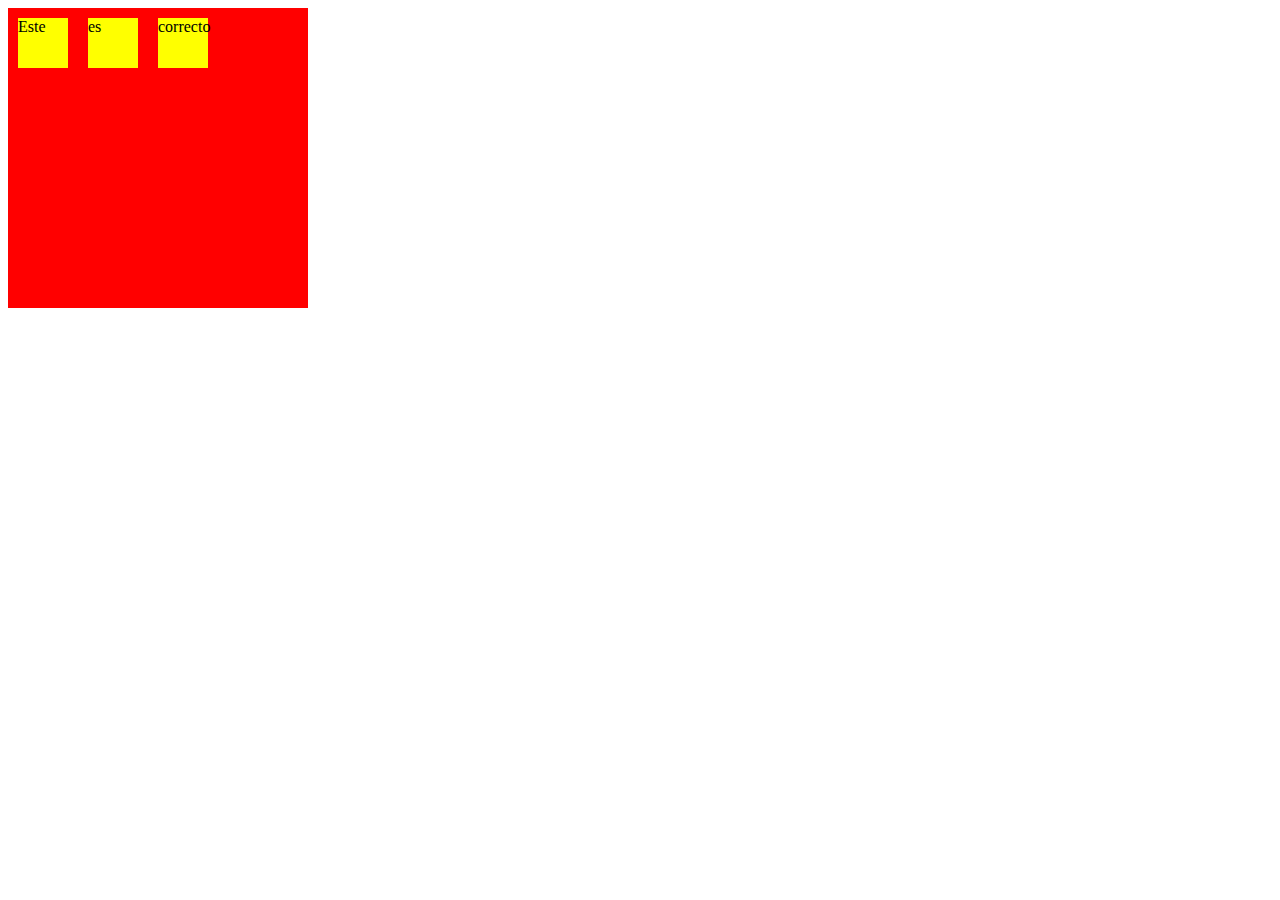
<file: DiVcostado/index.html>
<!DOCTYPE html>
<html lang="en">
<head>
  <meta charset="UTF-8">
  <meta name="viewport" content="width=device-width, initial-scale=1.0">
  <meta http-equiv="X-UA-Compatible" content="ie=edge">
  <title>Document</title>
  <link rel="stylesheet" href="assets/css/main.css">
</head>
<body>
  <div class="general">
    <div class="costado">Este</div>
    <div class="costado">es</div>
      <div class="costado">correcto</div>
  </div>
</body>
</html>
</file>
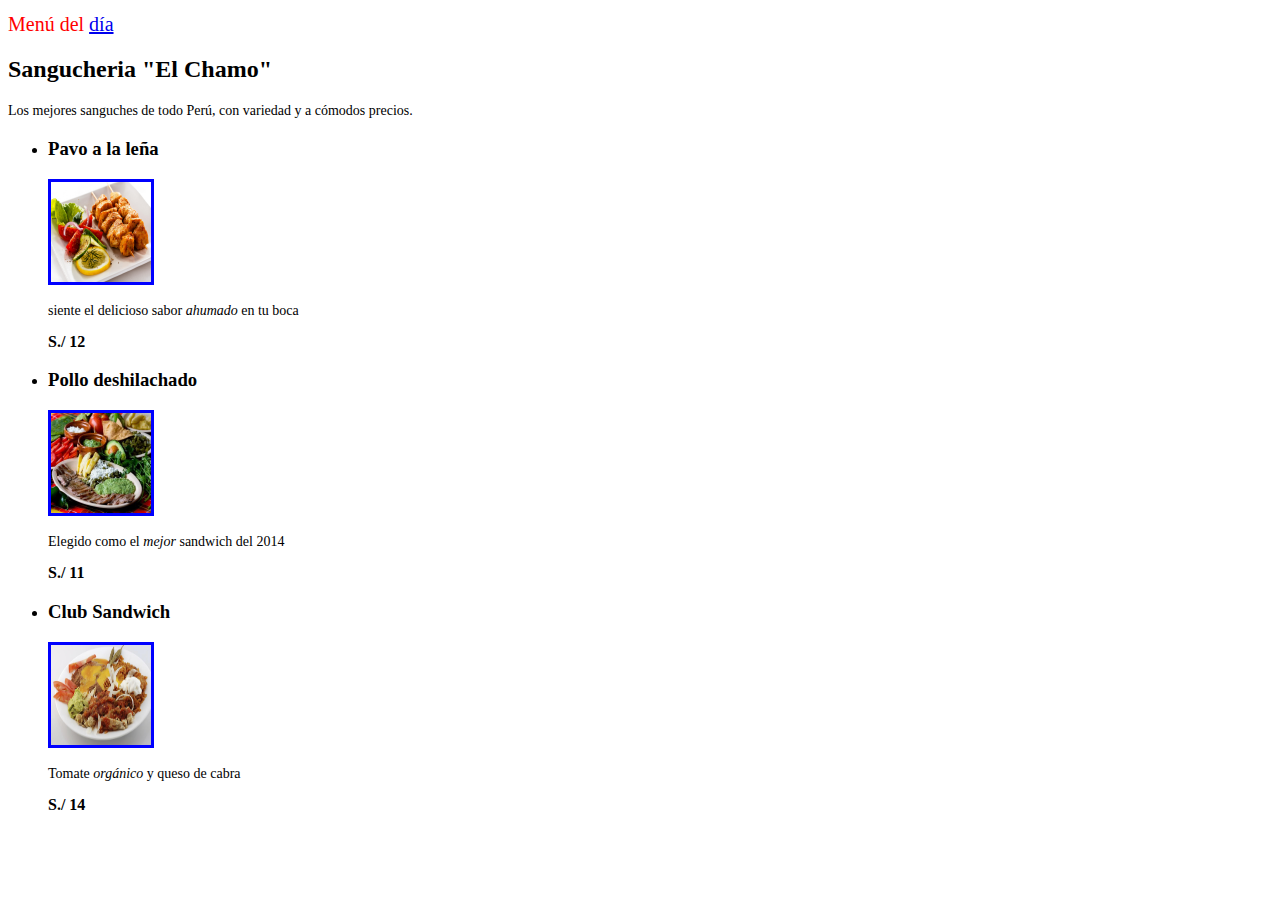
<file: Ejercicio1/index.html>
<!DOCTYPE html>
<html>
<head>
	<meta charset = "utf-8">
	<title>Sangucheria "El Chamo"</title>
  <link rel="stylesheet" href="assets/css/main.css">
</head>
<body>
	<h1>Menú del <a href="https://www.google.com.pe/webhp?sourceid=chrome-instant&ion=1&espv=2&ie=UTF-8#q=what+day+is+today" target="_blank">día</a></h1>
	<h2>Sangucheria "El Chamo"</h2>
	<p>Los mejores sanguches de todo Perú, con variedad y a cómodos precios.</p>
	<!-- se crea una lista para cada plato del menú -->
	<ul>
		<li>
			<h3>Pavo a la leña</h3>
			<img src="assets/img/comida1.jpg" width="100px" height="100px">

			<p>siente el delicioso sabor <em>ahumado</em> en tu boca</p>
			<strong>S./ 12</strong>
		</li>
		<li>
			<h3>Pollo deshilachado</h3>
			<img src="assets/img/comida2.jpg" width="100px" height="100px">
			<p>Elegido como el <em>mejor</em> sandwich del 2014</p>
			<strong>S./ 11</strong>
		</li>
		<li>
			<h3>Club Sandwich</h3>
			<img src="assets/img/comida3.jpg" width="100px" height="100px">
			<p>Tomate <em>orgánico</em> y queso de cabra</p>
			<strong>S./ 14</strong>
		</li>
	</ul>
</body>
</html>
</file>
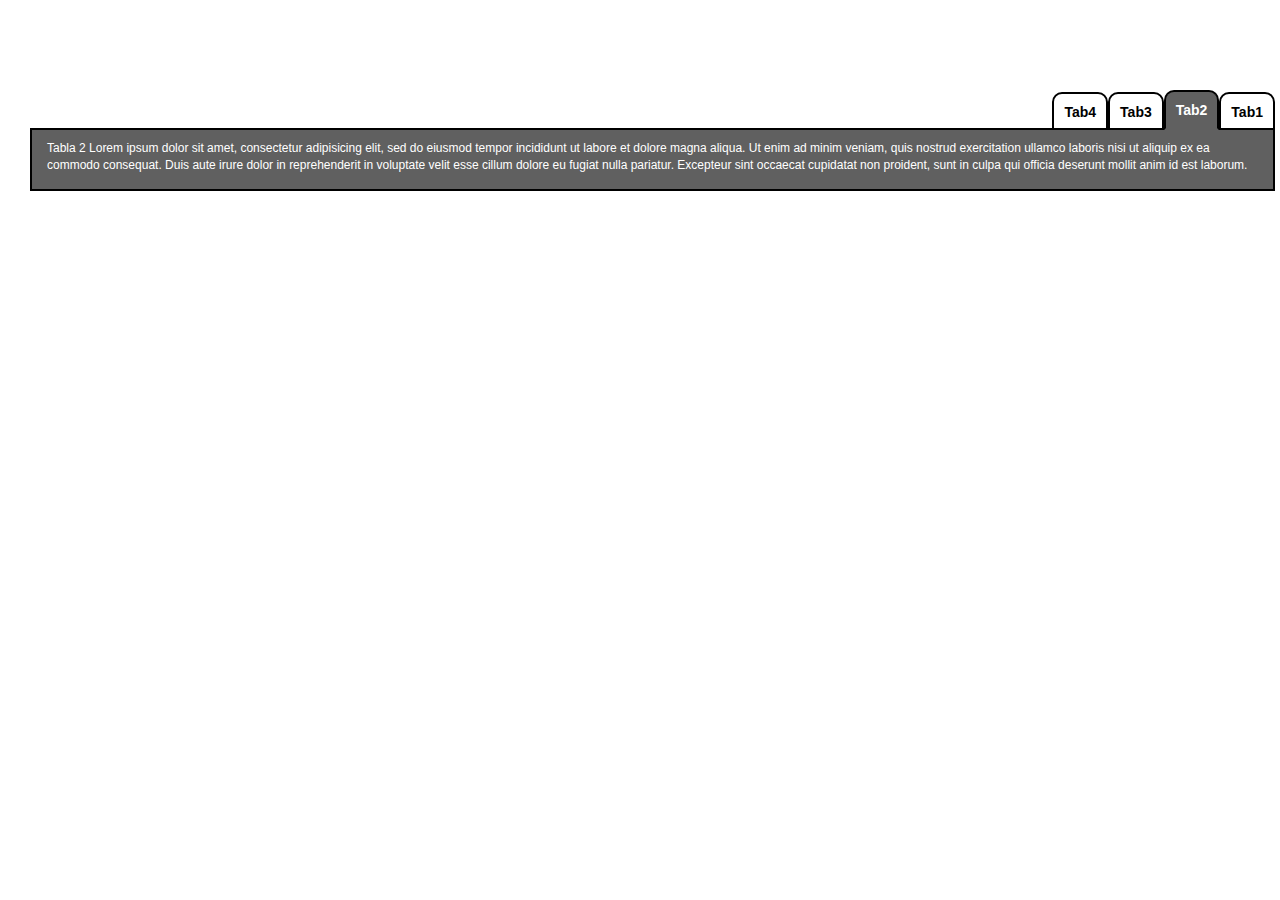
<file: Ejemplos/menu-tabs/index.html>
<!DOCTYPE html>
<html lang="en">
<head>
  <meta charset="UTF-8">
  <meta name="viewport" content="width=device-width, initial-scale=1.0">
  <meta http-equiv="X-UA-Compatible" content="ie=edge">
  <title>Document</title>
  <link rel="stylesheet" href="assets/css/main.css">
</head>
<body>
  <div class="content-tabs">
    <ul class="tab">
      <li>
        <input type="radio" name="tab" id="tab1" class="headboards">
        <label for="tab1">Tab1</label>
        <div class="content-tab">
          Tabla 1
          Lorem ipsum dolor sit amet, consectetur adipisicing elit, sed do eiusmod tempor incididunt ut labore et dolore magna aliqua. Ut enim ad minim veniam, quis nostrud exercitation ullamco laboris nisi ut aliquip ex ea commodo consequat. Duis aute irure dolor in reprehenderit in voluptate velit esse cillum dolore eu fugiat nulla pariatur. Excepteur sint occaecat cupidatat non proident, sunt in culpa qui officia deserunt mollit anim id est laborum.
        </div>
      </li>
      <li>
        <input type="radio" name="tab" id="tab2" class="headboards" checked>
        <label for="tab2">Tab2</label>
        <div class="content-tab">
          Tabla 2
          Lorem ipsum dolor sit amet, consectetur adipisicing elit, sed do eiusmod tempor incididunt ut labore et dolore magna aliqua. Ut enim ad minim veniam, quis nostrud exercitation ullamco laboris nisi ut aliquip ex ea commodo consequat. Duis aute irure dolor in reprehenderit in voluptate velit esse cillum dolore eu fugiat nulla pariatur. Excepteur sint occaecat cupidatat non proident, sunt in culpa qui officia deserunt mollit anim id est laborum.
        </div>
      </li>
      <li>
        <input type="radio" name="tab" id="tab3" class="headboards">
        <label for="tab3">Tab3</label>
        <div class="content-tab">
          Tabla 3
          Lorem ipsum dolor sit amet, consectetur adipisicing elit, sed do eiusmod tempor incididunt ut labore et dolore magna aliqua. Ut enim ad minim veniam, quis nostrud exercitation ullamco laboris nisi ut aliquip ex ea commodo consequat. Duis aute irure dolor in reprehenderit in voluptate velit esse cillum dolore eu fugiat nulla pariatur. Excepteur sint occaecat cupidatat non proident, sunt in culpa qui officia deserunt mollit anim id est laborum.
        </div>
      </li>
      <li>
        <input type="radio" name="tab" id="tab4" class="headboards">
        <label for="tab4">Tab4</label>
        <div class="content-tab">
          Tabla 4
          Lorem ipsum dolor sit amet, consectetur adipisicing elit, sed do eiusmod tempor incididunt ut labore et dolore magna aliqua. Ut enim ad minim veniam, quis nostrud exercitation ullamco laboris nisi ut aliquip ex ea commodo consequat. Duis aute irure dolor in reprehenderit in voluptate velit esse cillum dolore eu fugiat nulla pariatur. Excepteur sint occaecat cupidatat non proident, sunt in culpa qui officia deserunt mollit anim id est laborum.
        </div>
      </li>
    </ul>
  </div>
</body>
</html>
</file>
<file: DiVcostado/assets/css/main.css>
.general{
  position: relative;
  float: left;
  display: inline-block;
  vertical-align: middle;
  background: red;
  width: 300px;
  height: 300px;
}

.costado{
  float: left;
  background: yellow;
  width: 50px;
  height: 50px;
  margin: 10px 10px 10px 10px;
}
</file>
<file: Ejercicio1/assets/css/main.css>
h1{
  color: red;
  font-size: 20px;
  font-family: Arial Helvetica;
  font-weight: 500;
}

img{
  border: 3px solid blue;
}

p{
  color:yelow;
  font-size: 14px;
}

strong{
  font-size: 16px;
  color: black;
}
</file>
<file: Ejemplos/menu-tabs/assets/css/main.css>
body, html{

	font-family: 'Open sans', sans-serif;
  font-size: 14px;
  margin: 15px 15px 15px 15px;
}

.tab input.headboards{
	position: absolute;
	left: -9999px;
	top: -9999px;
}
.tab{
	width: 100%;
	list-style: none;
	position: relative;
	padding: 0;
	margin: 75px auto;
	height: 40px;
	padding-left: 25px;
}

.tab li{
	float: right;
	width: auto;
}

.tab label{
	display: block;
	height: 14px;
	padding: 10px 20px;
	border-top-left-radius: 10px;
	border-top-right-radius: 10px;
	font-weight: bold;
	border: 2px solid #000;
	text-align: center;
	font-size: 14px;
	background: #fff;
	cursor: pointer;
	position: relative;
	top: 2px;
	padding: 10px;
	transition: all 0.2s ease-in-out;
	border-bottom:2px solid #000;
}

.tab label:hover{
	background: rgb(96,96,96);
	color: rgb(255,255,255);
	border-bottom:2px solid rgb(96,96,96);
	top:2px;
}

.headboards:checked +label{
	background: rgb(96,96,96);
	border-bottom: 2px solid rgb(96,96,96);
	top: 0px;
	color: rgb(255,255,255);
	z-index: 2;
	height: 16px;
}

.headboards:checked ~.content-tab{
	display: block;
}

.content-tab{
	background: rgb(96,96,96);
	box-sizing: border-box;
	color: #fff;
	display: none;
	left: 0;
	line-height: 140%;
	font-size: 12px;
	padding: 15px;
	padding-top: 10px;
	position: absolute;
	text-align: left;
	width: 100%;
	animation-duration: 0.5s;
	border: 2px solid #000;
	top: 38px;
}

#title-agent{
	color:white;
}

.button-agent{






}
.buttons{
	width: 100%;
	list-style: none;
	position: relative;
	padding: 5px;
	margin: 75px auto;
	width: 70px;
	height: 40px;
	padding-left: 25px;
	background: #aaa;
	border-radius: 15px;
	border: 1px solid #000;
	margin-left: 8px;
}
</file>
